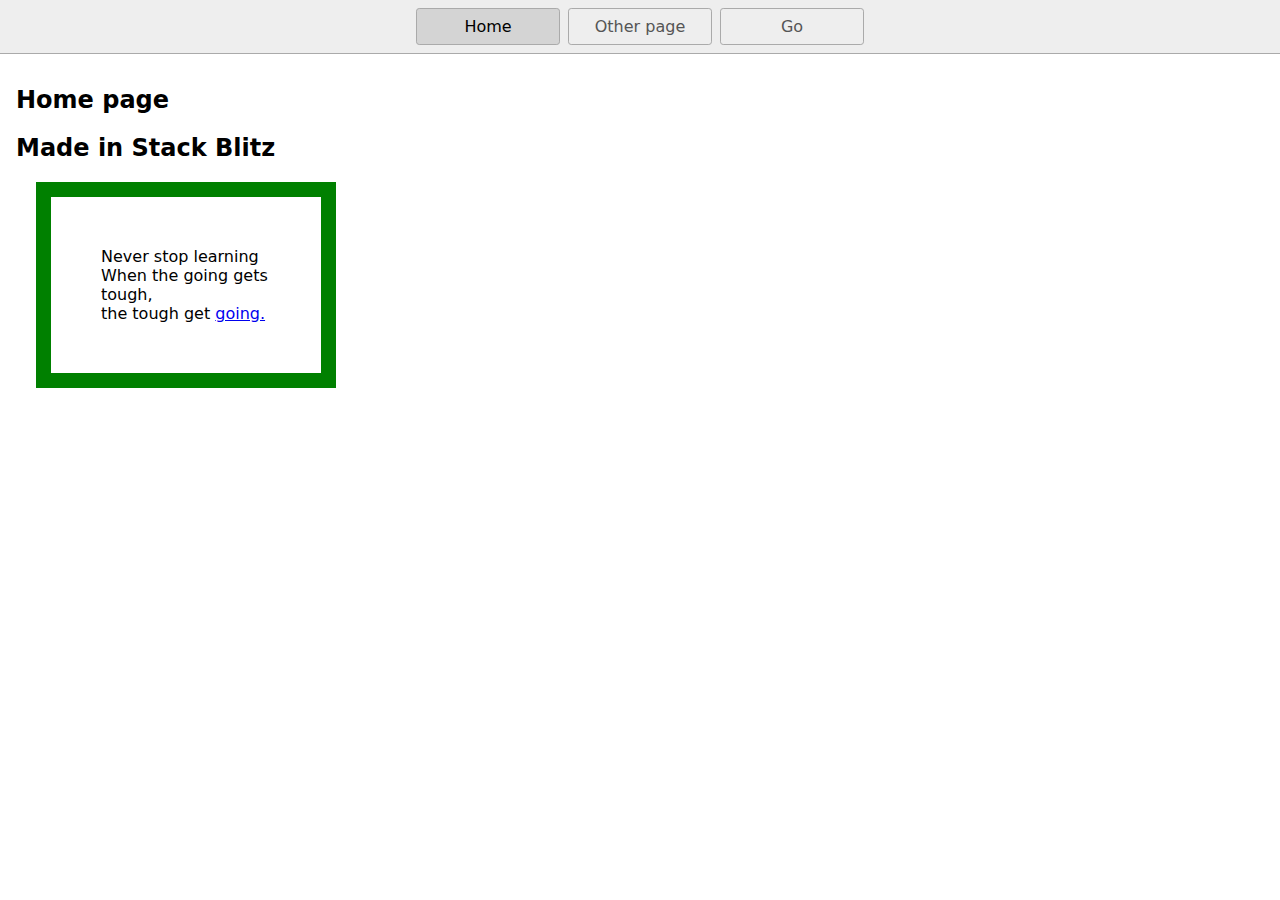
<file: index.html>
<!DOCTYPE html>
<html lang="en">
  <head>
    <title>Home</title>
    <meta charset="UTF-8" />
    <meta name="viewport" content="width=device-width" />
    <!--
      Need a visual blank slate?
      Remove all code in `styles.css`!
    -->
    <link rel="stylesheet" href="styles.css" />
    <script type="module" src="script.js"></script>
  </head>
  <body>
    <nav>
      <a href="/" aria-current="page">Home</a>
      <a href="/page2.html">Other page</a>
      <a href="/gone.html">Go</a>
    </nav>
    <main>
      <h1>Home page</h1>
      <h2>Made in Stack Blitz</h2>
      <div id="aim">
        Never stop learning
<br>
        When the going gets tough, 
        <br>
        the tough get <a href="gone.html"> going.</a>
      </div>
    </main>
  </body>
</html>
</file>
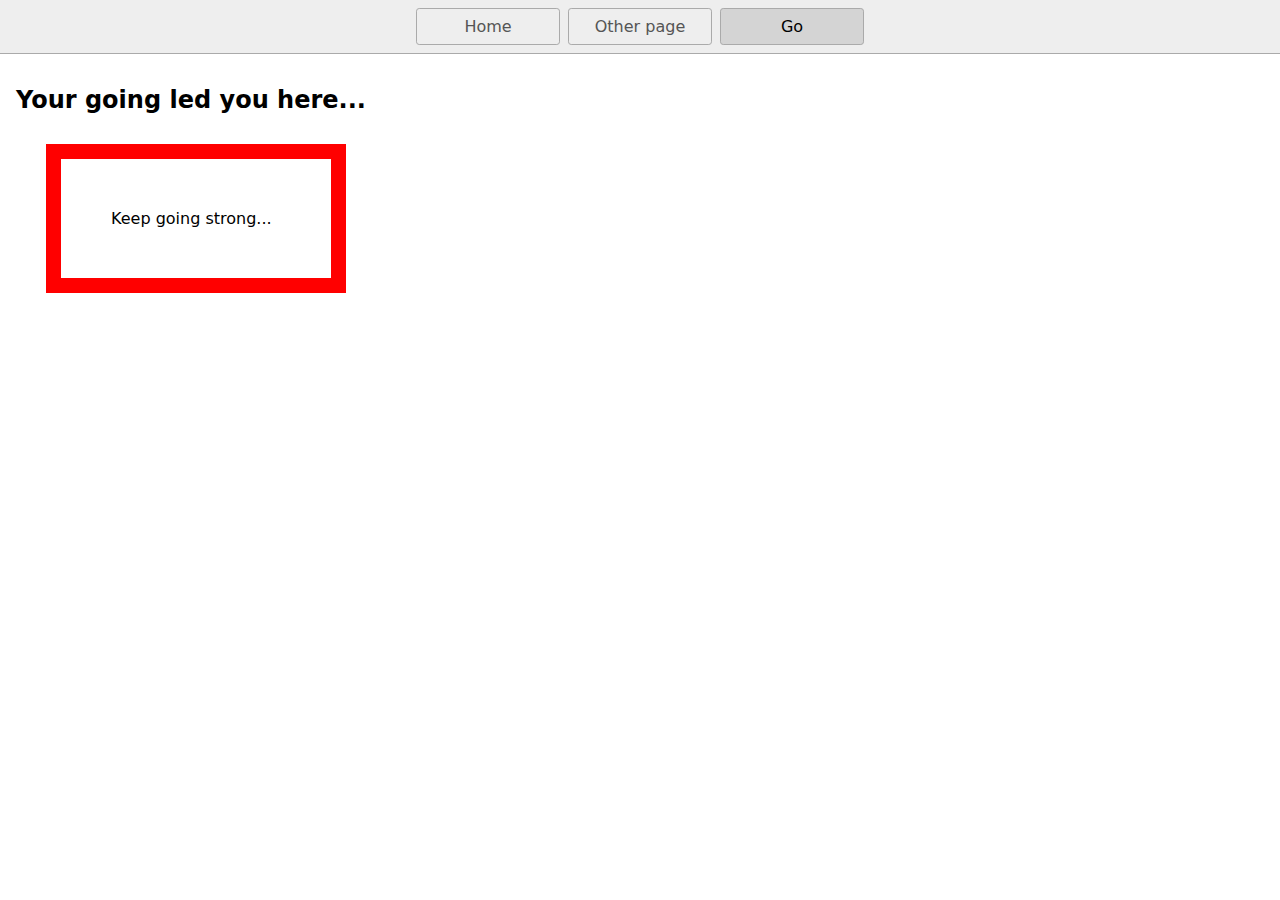
<file: gone.html>
<!DOCTYPE html>
<html lang="en">
  <head>
    <title>Gone</title>
    <meta charset="UTF-8" />
    <meta name="viewport" content="width=device-width" />
    <link rel="stylesheet" href="styles.css" />
    <script type="module" src="script.js"></script>
  </head>
  <body>
    <nav>
      <a href="/">Home</a>
      <a href="/page2.html" >Other page</a>
      <a href="/gone.html" aria-current="page">Go</a>
    </nav>
    <main>
      <h1>Your going led you here...</h1>
      <div id="goner">
        Keep going strong...
      </div>
    </main>
  </body>
</html>
</file>
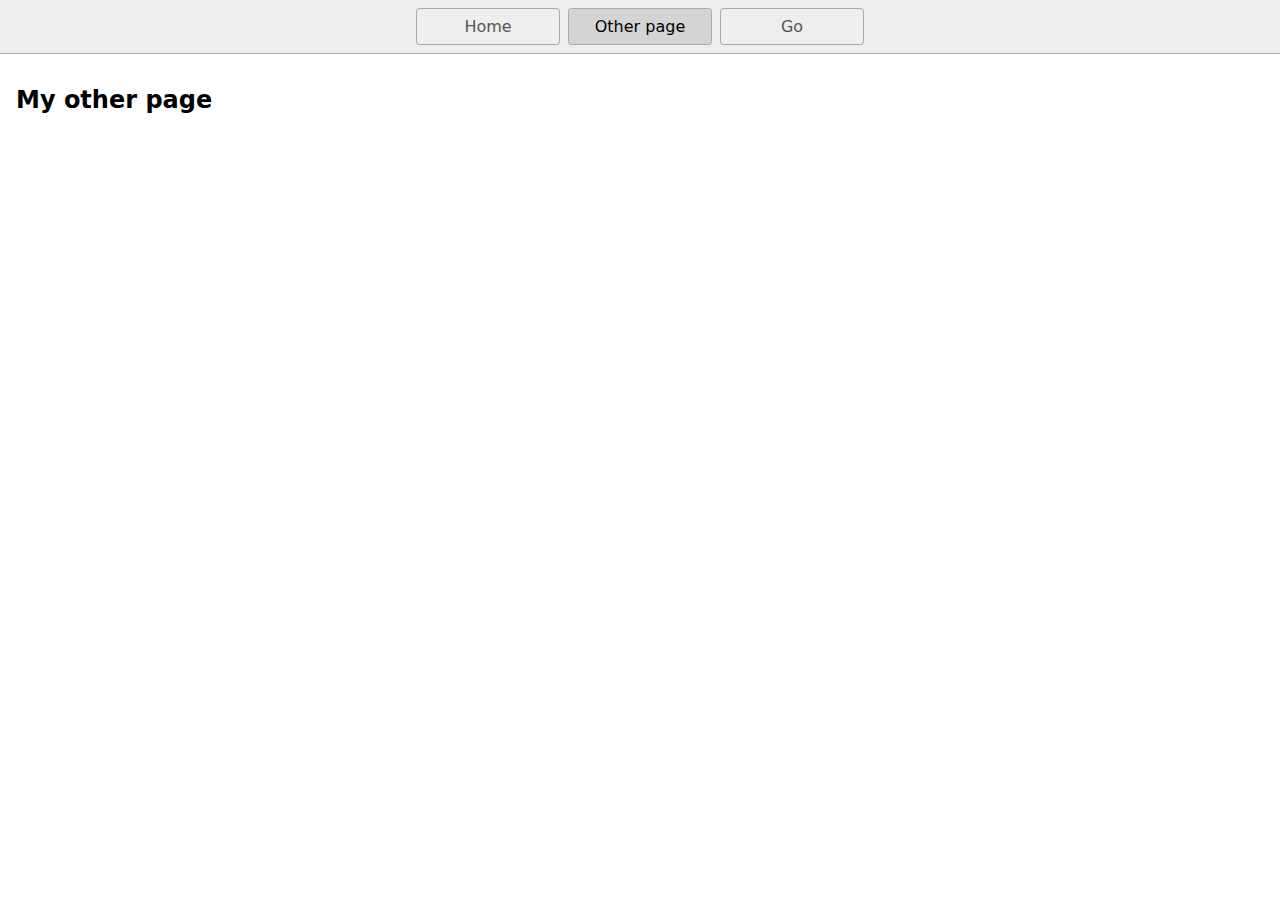
<file: page2.html>
<!DOCTYPE html>
<html lang="en">
  <head>
    <title>Other page</title>
    <meta charset="UTF-8" />
    <meta name="viewport" content="width=device-width" />
    <link rel="stylesheet" href="styles.css" />
    <script type="module" src="script.js"></script>
  </head>
  <body>
    <nav>
      <a href="/">Home</a>
      <a href="/page2.html" aria-current="page">Other page</a>
      <a href="/gone.html">Go</a>
    </nav>
    <main>
      <h1>My other page</h1>
    </main>
  </body>
</html>
</file>
<file: styles.css>
* {
  box-sizing: border-box;
}

body {
  margin: 0;
  font-family: system-ui, sans-serif;
  color: black;
  background-color: white;
}

nav {
  display: flex;
  flex-wrap: wrap;
  align-items: center;
  justify-content: center;
  padding: 0.5rem;
  gap: 0.5rem;
  border-bottom: solid 1px #aaa;
  background-color: #eee;
}

nav a {
  display: inline-block;
  min-width: 9rem;
  padding: 0.5rem;
  border-radius: 0.2rem;
  border: solid 1px #aaa;
  text-align: center;
  text-decoration: none;
  color: #555;
}

nav a[aria-current='page'] {
  color: #000;
  background-color: #d4d4d4;
}

main {
  padding: 1rem;
}

h1 {
  font-weight: bold;
  font-size: 1.5rem;
}

div#aim {
  width: 300px;
  border: 15px solid green;
  padding: 50px;
  margin: 20px;
}

div#goner {
  width: 300px;
  border: 15px solid red;
  padding: 50px;
  margin: 30px;
}
</file>
